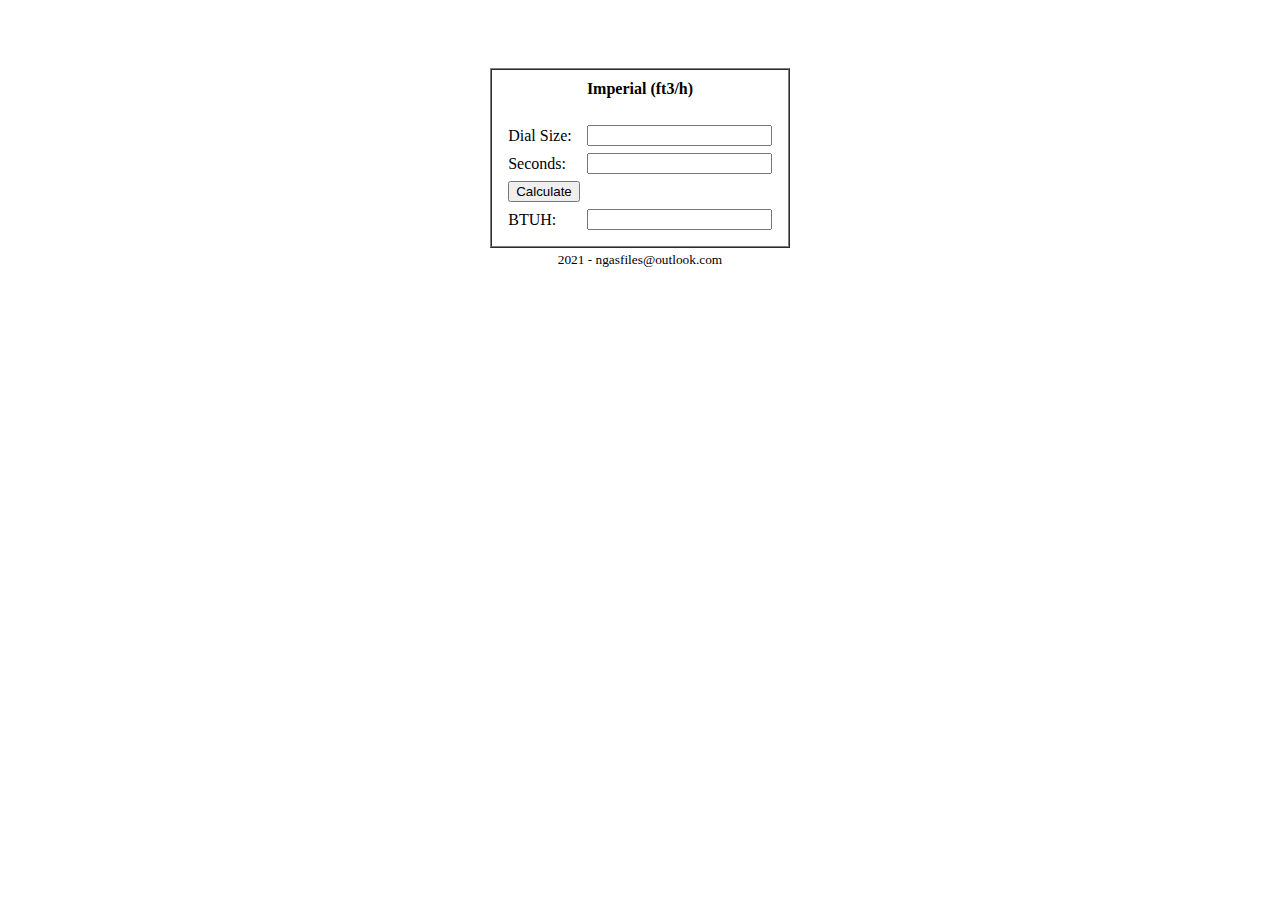
<file: clock_imperial.html>
<html>

<title>BTU/H - Imperial (ft3/h) </title>
<br><br><br>
<table border="0" width="100%">
<tr><td>
<table border="0" align="center">
<tr><td>
<table border="1" cellpadding="10" cellspacing="0" align="center">
<tr><td>
<h4 align="center">Imperial (ft3/h)</h4>
<table border="0" cellspacing  ="5">
<tr><td>




Dial Size: <td><input id="calc-level" type="text"></td>
</tr></td>

<tr><td>Seconds: <td><input id="calc-seconds" type="text"></td>
</tr></td>
<tr><td>
<button id="do-calculate" type="button" >Calculate</button>
</tr></td>
<tr><td>BTUH: <td><input id="calc-answer" type="text"></td>
</tr></td>

</table>
</table>
<tr><td align="center"><small>2021 - ngasfiles@outlook.com</small></tr></td>
</table>
</table>


<script type="text/javascript">
function solve(level, seconds) {
    return ((3600 * level) / seconds) * 1000;
}

function handleCalculate() {
    var level = parseFloat(document.getElementById('calc-level').value);
    var seconds = parseFloat(document.getElementById('calc-seconds').value);
    var answer = solve(level, seconds);
    document.getElementById('calc-answer').value = answer.toString();
}

window.onload = function () { // when the window has loaded
    document.getElementById('do-calculate').addEventListener('click', handleCalculate);
};
</script>

</html>
</file>
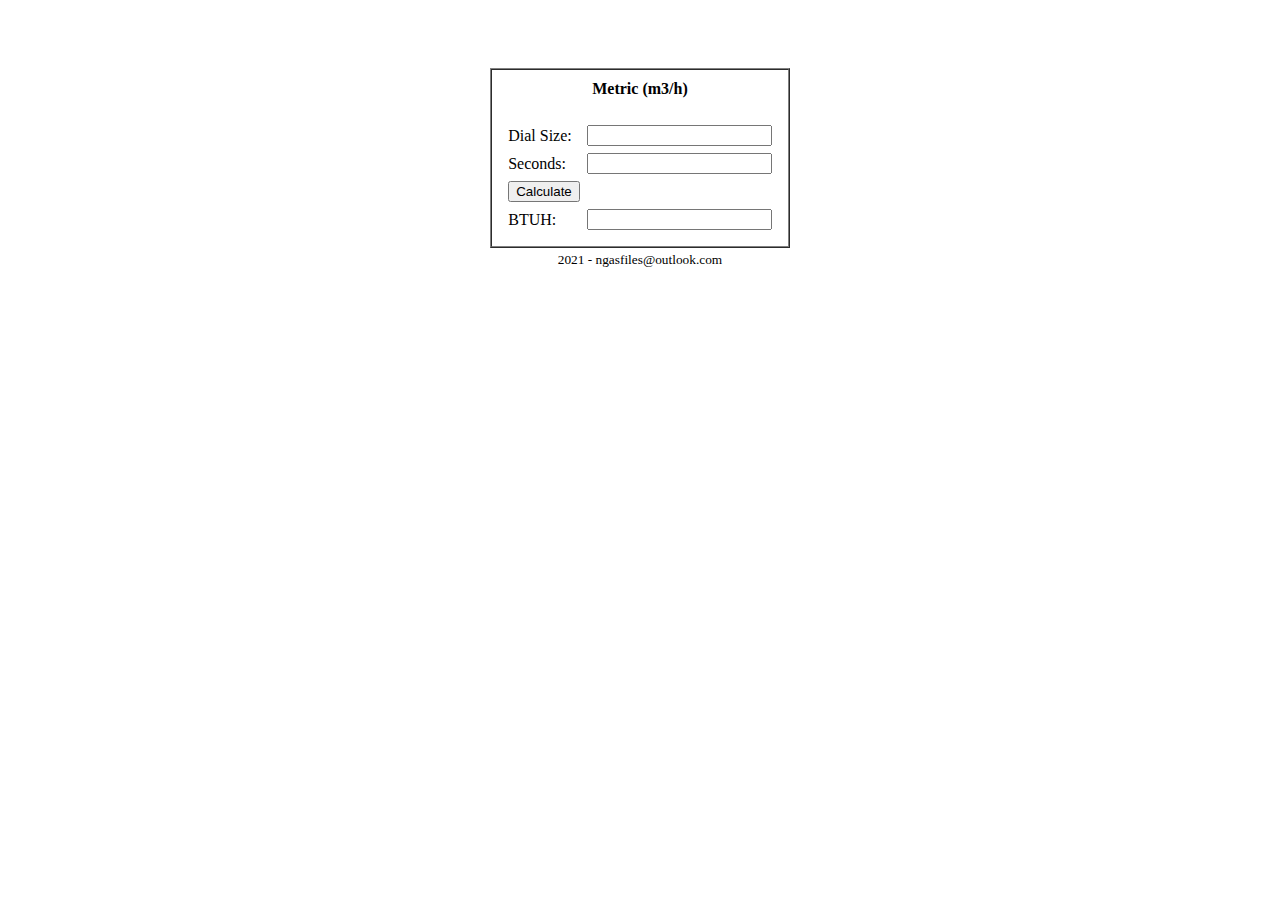
<file: clock_metric.html>
<html>
<title>BTU/H - Metric (m3/h)</title>

<br><br><br>
<table border="0" width="100%">
<tr><td>
<table border="0" align="center">
<tr><td>
<table border="1" cellpadding="10" cellspacing="0" align="center">
<tr><td>
<h4 align="center">Metric (m3/h)</h4>
<table border="0" cellspacing  ="5">
<tr><td>

Dial Size: <td><input id="calc-level" type="text"></td>

</tr></td>
<tr><td>

Seconds: <td><input id="calc-seconds" type="text"></td>

</tr></td>
<tr><td>

<button id="do-calculate" type="button">Calculate</button>

</tr></td>
<tr><td>

BTUH: <td><input id="calc-answer" type="text"></td>


</tr></td>


</table>
</table>
<tr><td align="center"><small>2021 - ngasfiles@outlook.com</small></tr></td>
</table>
</table>


<script type="text/javascript">
function solve(level, seconds) {
    return (((3600 * level) / seconds) * 1000) * 35.315;
}

function handleCalculate() {
    var level = parseFloat(document.getElementById('calc-level').value);
    var seconds = parseFloat(document.getElementById('calc-seconds').value);
    var answer = solve(level, seconds);
    document.getElementById('calc-answer').value = answer.toString();
}

window.onload = function () { // when the window has loaded
    document.getElementById('do-calculate').addEventListener('click', handleCalculate);
};
</script>





</html>
</file>
